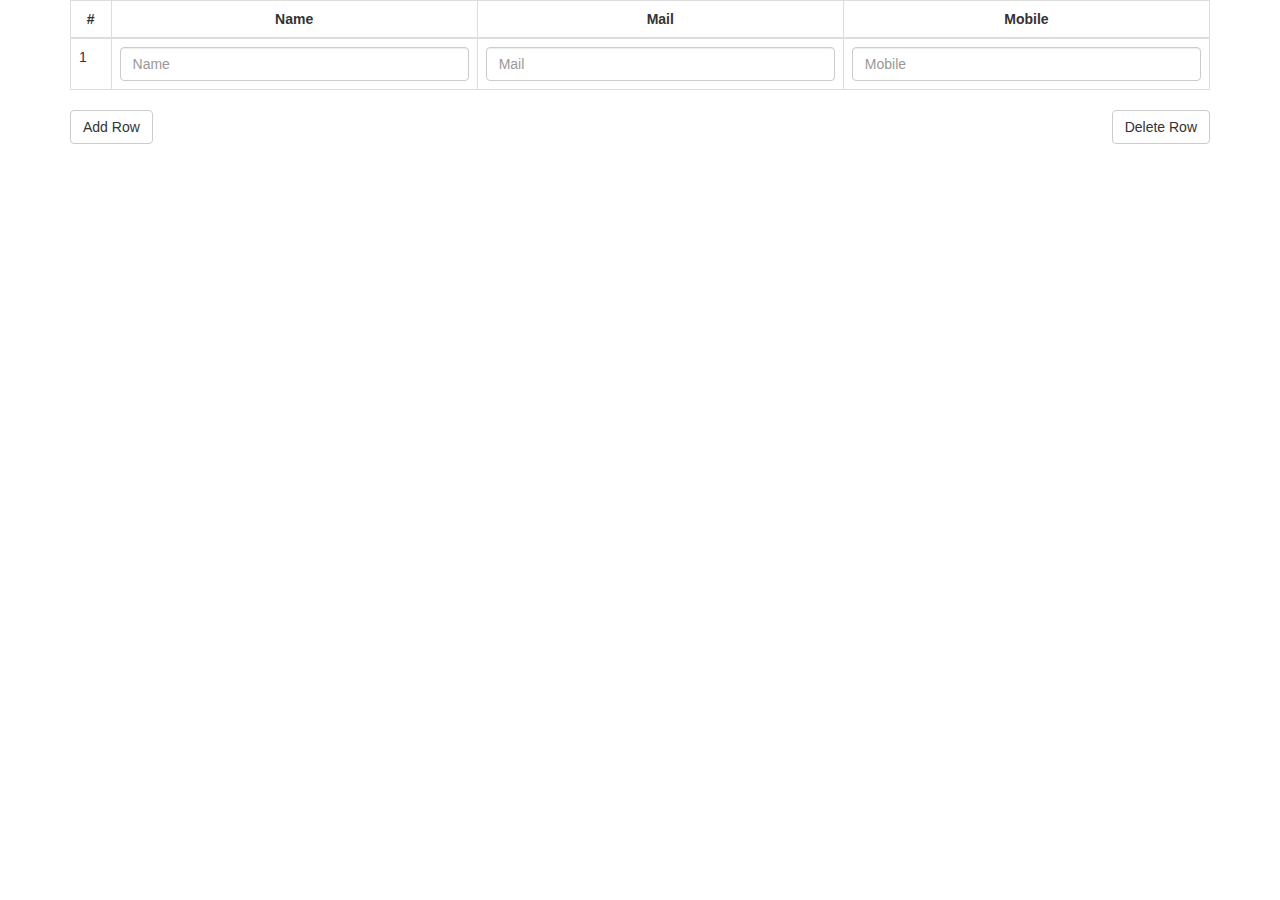
<file: dynamic_table_row_creation_and_deletion.html>
<!DOCTYPE html>
<html lang="en">
<head>
    <meta charset="utf-8">
    <!-- This file has been downloaded from Bootsnipp.com. Enjoy! -->
    <title>Dynamic Table row creation and Deletion - Bootsnipp.com</title>
        <meta name="viewport" content="width=device-width, initial-scale=1">
    <link href="http://netdna.bootstrapcdn.com/bootstrap/3.0.3/css/bootstrap.min.css" rel="stylesheet">
    <style type="text/css">
        
    </style>
    <script src="http://code.jquery.com/jquery-1.11.1.min.js"></script>
    <script src="http://netdna.bootstrapcdn.com/bootstrap/3.0.3/js/bootstrap.min.js"></script>
</head>
<body>
<div class="container">
    <div class="row clearfix">
		<div class="col-md-12 column">
			<table class="table table-bordered table-hover" id="tab_logic">
				<thead>
					<tr >
						<th class="text-center">
							#
						</th>
						<th class="text-center">
							Name
						</th>
						<th class="text-center">
							Mail
						</th>
						<th class="text-center">
							Mobile
						</th>
					</tr>
				</thead>
				<tbody>
					<tr id='addr0'>
						<td>
						1
						</td>
						<td>
						<input type="text" name='name0'  placeholder='Name' class="form-control"/>
						</td>
						<td>
						<input type="text" name='mail0' placeholder='Mail' class="form-control"/>
						</td>
						<td>
						<input type="text" name='mobile0' placeholder='Mobile' class="form-control"/>
						</td>
					</tr>
                    <tr id='addr1'></tr>
				</tbody>
			</table>
		</div>
	</div>
	<a id="add_row" class="btn btn-default pull-left">Add Row</a><a id='delete_row' class="pull-right btn btn-default">Delete Row</a>
</div>
<script type="text/javascript">
     $(document).ready(function(){
      var i=1;
     $("#add_row").click(function(){
      $('#addr'+i).html("<td>"+ (i+1) +"</td><td><input name='name"+i+"' type='text' placeholder='Name' class='form-control input-md'  /> </td><td><input  name='mail"+i+"' type='text' placeholder='Mail'  class='form-control input-md'></td><td><input  name='mobile"+i+"' type='text' placeholder='Mobile'  class='form-control input-md'></td>");

      $('#tab_logic').append('<tr id="addr'+(i+1)+'"></tr>');
      i++; 
  });
     $("#delete_row").click(function(){
    	 if(i>1){
		 $("#addr"+(i-1)).html('');
		 i--;
		 }
	 });

});
</script>
</body>
</html>
</file>
